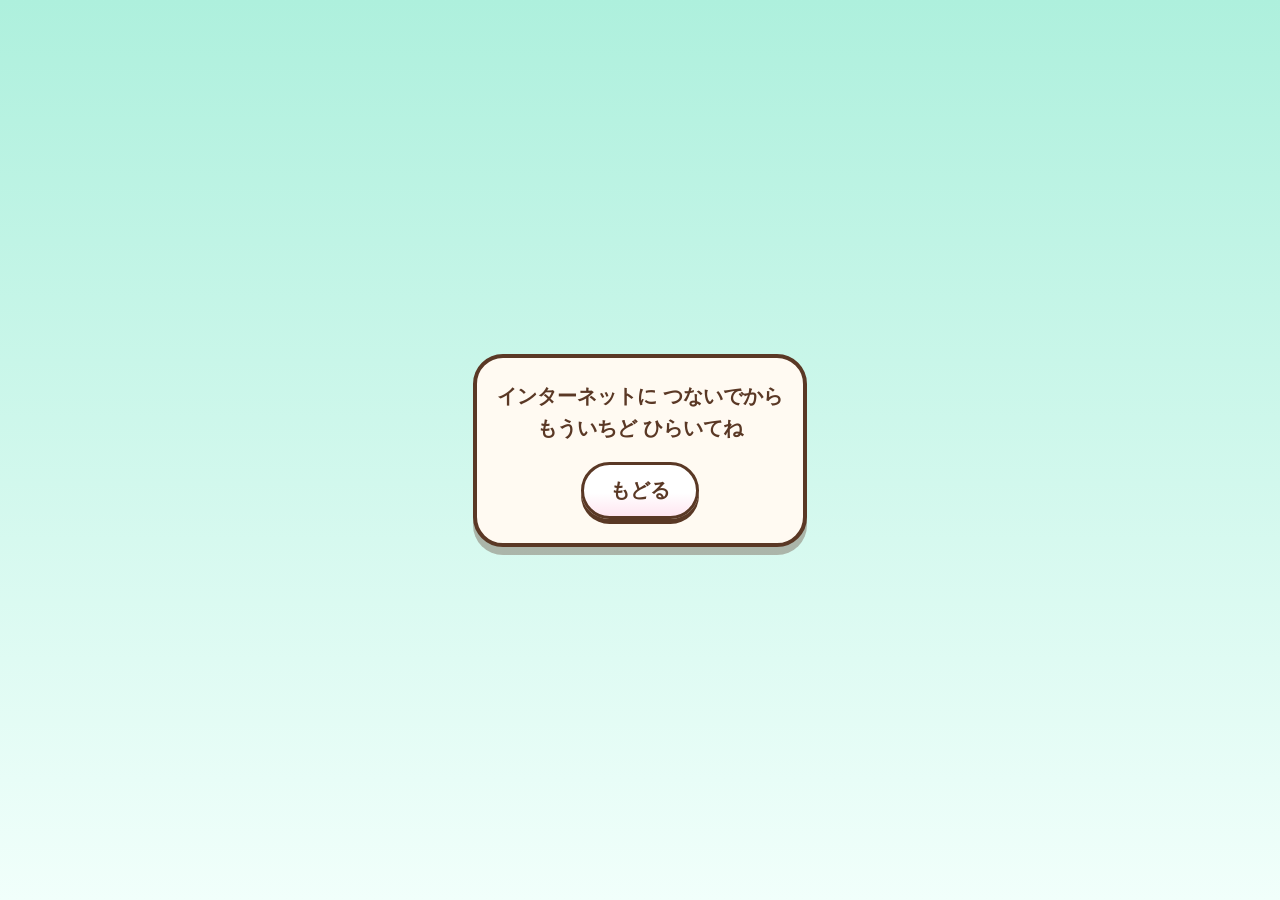
<file: offline.html>
<!doctype html>
<html lang="ja">
<head>
<meta charset="utf-8">
<meta name="robots" content="noindex">
<meta name="viewport" content="width=device-width, initial-scale=1, maximum-scale=1, user-scalable=no">
<title>ケロちゃん ランド</title>
<style>
  html, body { margin: 0; height: 100%; background: linear-gradient(#aef0dd, #f1fffb); }
  body { display: flex; align-items: center; justify-content: center; font-family: 'M PLUS Rounded 1c', 'Jua', 'Hiragino Maru Gothic ProN', 'BIZ UDPGothic', sans-serif; color: #5a3825; }
  .card { width: 290px; padding: 22px 18px 24px; text-align: center; background: #fffaf2; border: 4px solid #5a3825; border-radius: 30px; box-shadow: 0 8px 0 rgba(90, 56, 37, .35); }
  p { font-size: 20px; font-weight: 800; line-height: 1.6; margin: 0 0 18px; }
  a { display: inline-block; padding: 12px 26px; font-size: 20px; font-weight: 800; color: #5a3825; text-decoration: none; background: linear-gradient(#fff 55%, #ffe6f1); border: 3px solid #5a3825; border-radius: 999px; box-shadow: 0 5px 0 #5a3825; }
</style>
</head>
<body>
<div class="card">
  <p><span id="m1">インターネットに つないでから</span><br><span id="m2">もういちど ひらいてね</span></p>
  <a id="m3" href="./">もどる</a>
</div>
<script>
  // the language chosen in the menu (see js/lang.js)
  (function () {
    var T = {
      vi: ['Hãy kết nối Internet', 'rồi mở lại nhé', 'Quay lại'],
      en: ['Connect to the internet', 'and open it again', 'Back'],
      ko: ['인터넷에 연결한 다음', '다시 열어 주세요', '돌아가기']
    };
    var lang = 'ja';
    try { lang = localStorage.getItem('kero-lang') || 'ja'; } catch (e) { /* ignore */ }
    var t = T[lang];
    if (!t) return;
    document.documentElement.lang = lang;
    ['m1', 'm2', 'm3'].forEach(function (id, i) { document.getElementById(id).textContent = t[i]; });
  }());
</script>
</body>
</html>
</file>
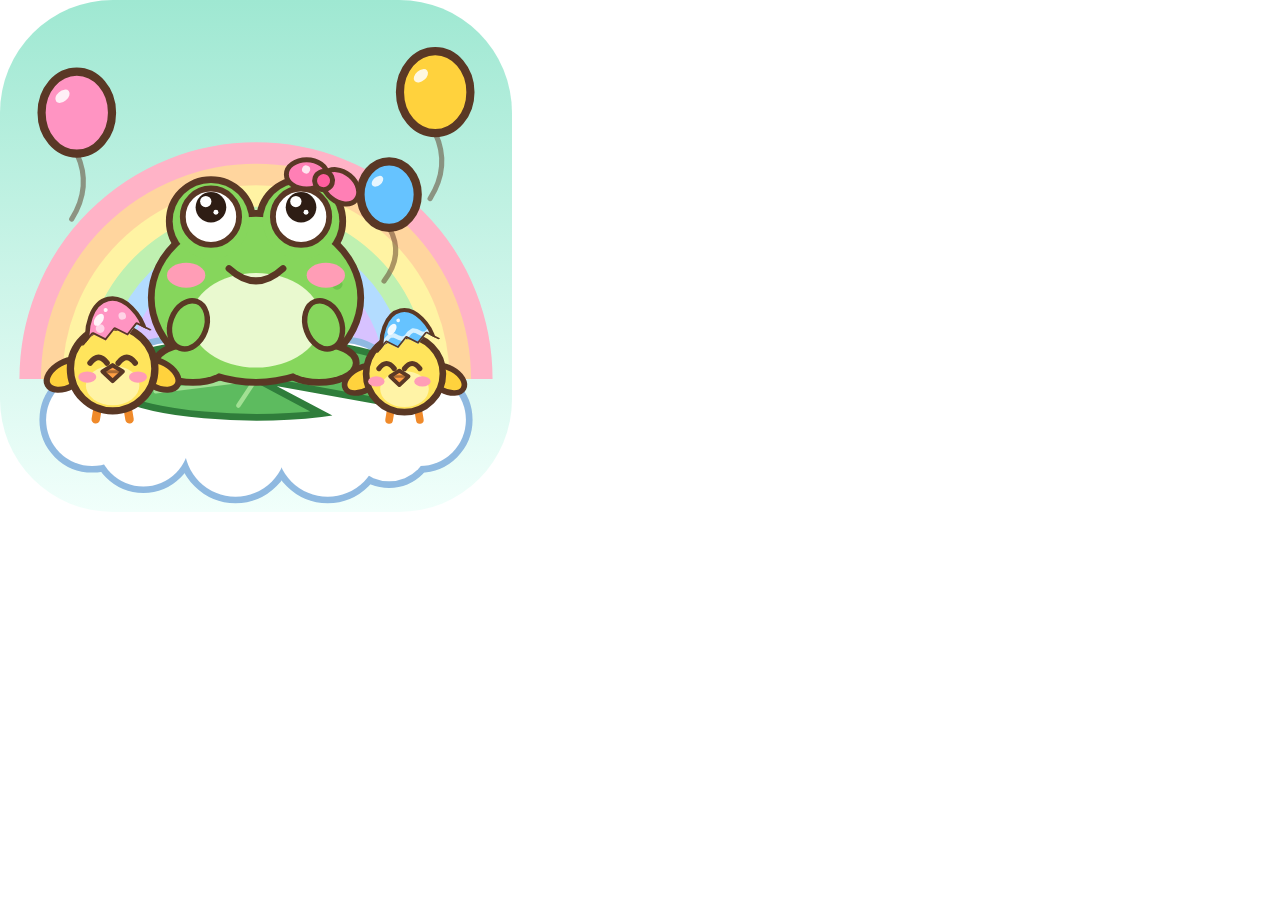
<file: tools/icon.html>
<!doctype html>
<html lang="ja"><head><meta charset="utf-8"><meta name="robots" content="noindex"><title>icon</title>
<style>html, body { margin: 0; background: transparent; overflow: hidden; } canvas { display: block; }</style></head>
<body><canvas id="c"></canvas>
<script src="../js/draw.js"></script>
<script>
// The app icon, drawn with the games' own pictures.
// ?size=512  ?mask=1 (maskable: full square, picture kept inside the safe zone)
// Saved as PNG with headless Chrome (see tools/make-icons.ps1).
var q = new URLSearchParams(location.search), size = +q.get('size') || 512, mask = q.get('mask') === '1';
var c = document.getElementById('c'), g = c.getContext('2d');
c.width = c.height = size;
g.scale(size / 100, size / 100);
var bgGrad = g.createLinearGradient(0, 0, 0, 100);
bgGrad.addColorStop(0, '#9fe8d2'); bgGrad.addColorStop(1, '#f1fffb');
if (mask) { g.fillStyle = bgGrad; g.fillRect(0, 0, 100, 100); }
else { Draw.roundRect(g, 0, 0, 100, 100, 22); g.fillStyle = bgGrad; g.fill(); g.save(); Draw.roundRect(g, 0, 0, 100, 100, 22); g.clip(); }
if (mask) g.save();
if (mask) { g.translate(50, 50); g.scale(0.8, 0.8); g.translate(-50, -50); }
// rainbow
['#ffb3c7', '#ffd59e', '#fff3a3', '#bff0b0', '#b3dcff', '#d7c2ff'].forEach(function (col, k) {
  g.beginPath(); g.arc(50, 74, 44 - k * 4.2, Math.PI, 0); g.strokeStyle = col; g.lineWidth = 4.4; g.stroke();
});
// balloons
function balloon(x, y, r, col) {
  g.lineCap = 'round';
  g.beginPath(); g.moveTo(x, y + r); g.quadraticCurveTo(x + 3, y + r * 1.8, x - 1, y + r * 2.6); Draw.paint(g, null, 'rgba(90,56,37,.5)', 1);
  Draw.ellipse(g, x, y, r * 0.86, r); Draw.paint(g, col, Draw.INK, 1.6);
  Draw.ellipse(g, x - r * 0.35, y - r * 0.4, r * 0.2, r * 0.13, -0.7); Draw.paint(g, 'rgba(255,255,255,.85)');
}
balloon(15, 22, 8, '#ff94c2');
balloon(85, 18, 8, '#ffd23d');
balloon(76, 38, 6.5, '#66c3ff');
// cloud
[[-32, 2, 9], [-17, -2, 11], [0, -4, 12], [17, -2, 11], [32, 2, 9], [-22, 6, 9], [-4, 7, 10], [14, 7, 10], [26, 6, 8]].forEach(function (p) {
  Draw.circle(g, 50 + p[0], 80 + p[1], p[2]); Draw.paint(g, null, '#8fb9e0', 2.6);
});
[[-32, 2, 9], [-17, -2, 11], [0, -4, 12], [17, -2, 11], [32, 2, 9], [-22, 6, 9], [-4, 7, 10], [14, 7, 10], [26, 6, 8]].forEach(function (p) {
  Draw.circle(g, 50 + p[0], 80 + p[1], p[2]); Draw.paint(g, '#ffffff');
});
// ケロちゃん
g.save(); g.translate(50, 52); g.scale(0.44, 0.44); g.translate(-180, -300);
Draw.critter(g, { x: 180, y: 300, t: 0, kind: 'frog', look: { x: 180, y: 270 }, open: 0, mode: 'idle' });
g.restore();
Draw.chick(g, 22, 72, 0.55, 0, { shell: 0, happy: true });
Draw.chick(g, 79, 73, 0.5, 0, { shell: 2, happy: true, dir: -1 });
g.restore();
document.title = 'ready';
</script></body></html>
</file>
